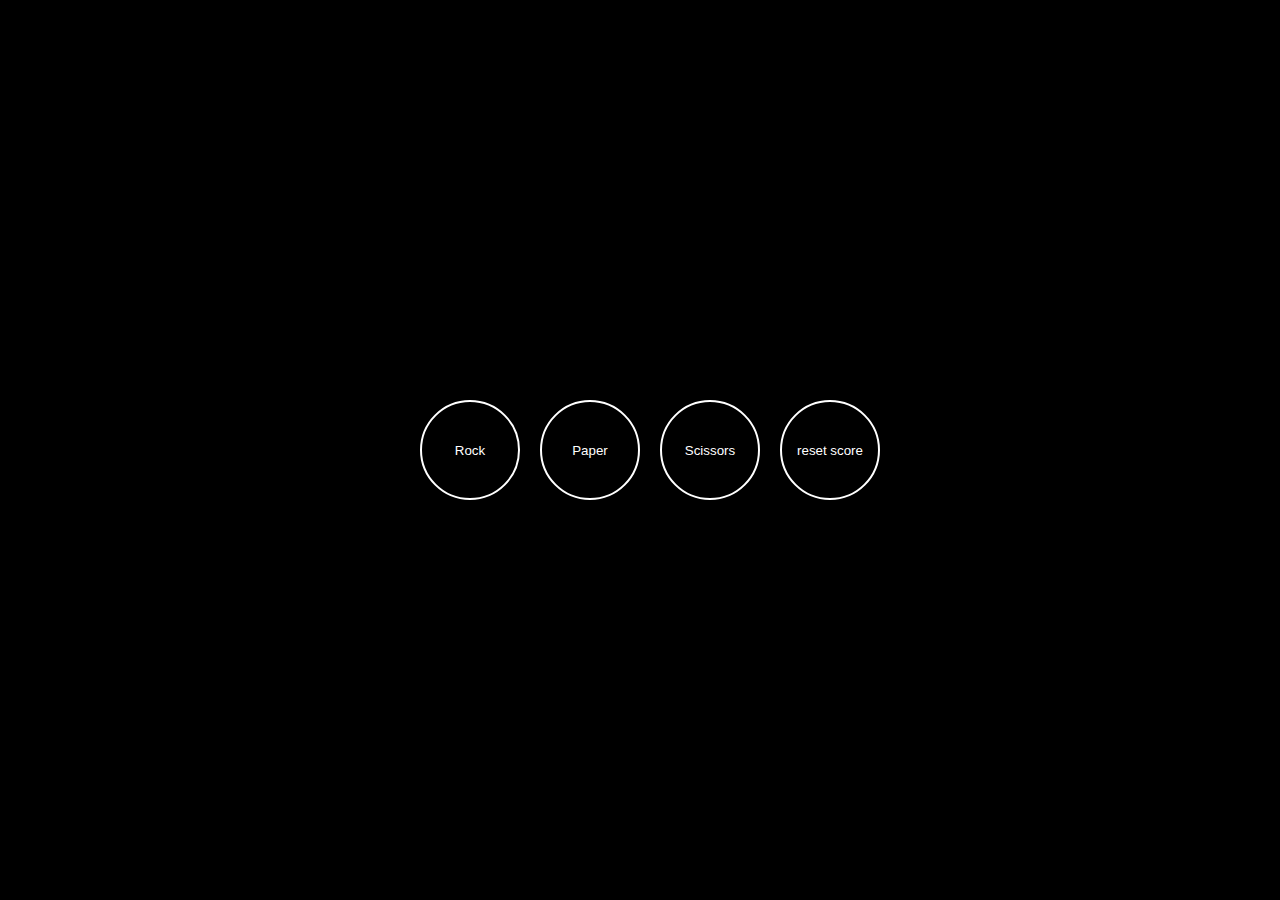
<file: index.html>
<!DOCTYPE html>
<html lang="en">
<head>
    <meta charset="UTF-8">
    <meta name="viewport" content="width=device-width, initial-scale=1.0">
    <title>Rock, Paper, Scissors</title>
    <link rel="stylesheet" href="rps.css">
</head>
<body>

    <button onclick="
    playGame('Rock');">Rock</button>
    <button onclick="
    playGame('Paper');">Paper</button>
    <button onclick="
    playGame('Scissors');">Scissors</button>
    <button onclick="
    score.wins = 0;
    score.losses = 0;
    score.ties = 0;
  ">reset score</button>
</body>

<script src="rps.js"></script>
</html>
</file>
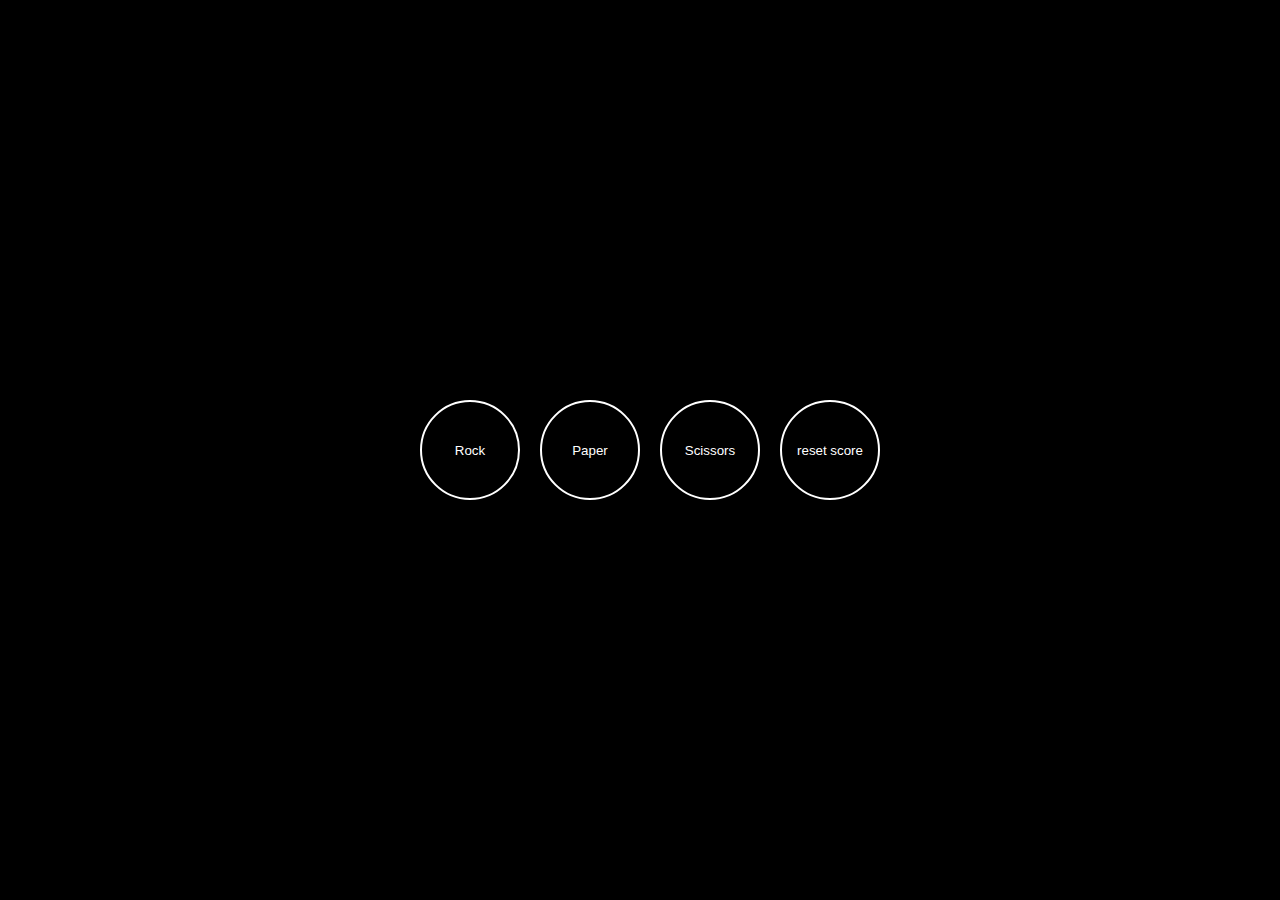
<file: rps.html>
<!DOCTYPE html>
<html lang="en">
<head>
    <meta charset="UTF-8">
    <meta name="viewport" content="width=device-width, initial-scale=1.0">
    <title>Rock, Paper, Scissors</title>
    <link rel="stylesheet" href="rps.css">
</head>
<body>

    <button onclick="
    playGame('Rock');">Rock</button>
    <button onclick="
    playGame('Paper');">Paper</button>
    <button onclick="
    playGame('Scissors');">Scissors</button>
    <button onclick="
    score.wins = 0;
    score.losses = 0;
    score.ties = 0;
  ">reset score</button>
</body>

<script src="rps.js"></script>
</html>
</file>
<file: rps.css>
* {
  margin: 0;
  padding: 0;
}

body {
  display: flex;
  background-color: black;
  justify-content: center;
  align-items: center;
  height: 100vh;
  width: 100vw;
}
body h1 {
  color: blue;
  inset: 10px auto auto 500px;
}
body button {
  height: 100px;
  width: 100px;
  border-radius: 50%;
  border: 2px solid white;
  background-color: black;
  color: white;
  margin: 0 0 0 20px;
}
body button:hover {
  background-color: blue;
}/*# sourceMappingURL=rps.css.map */
</file>
